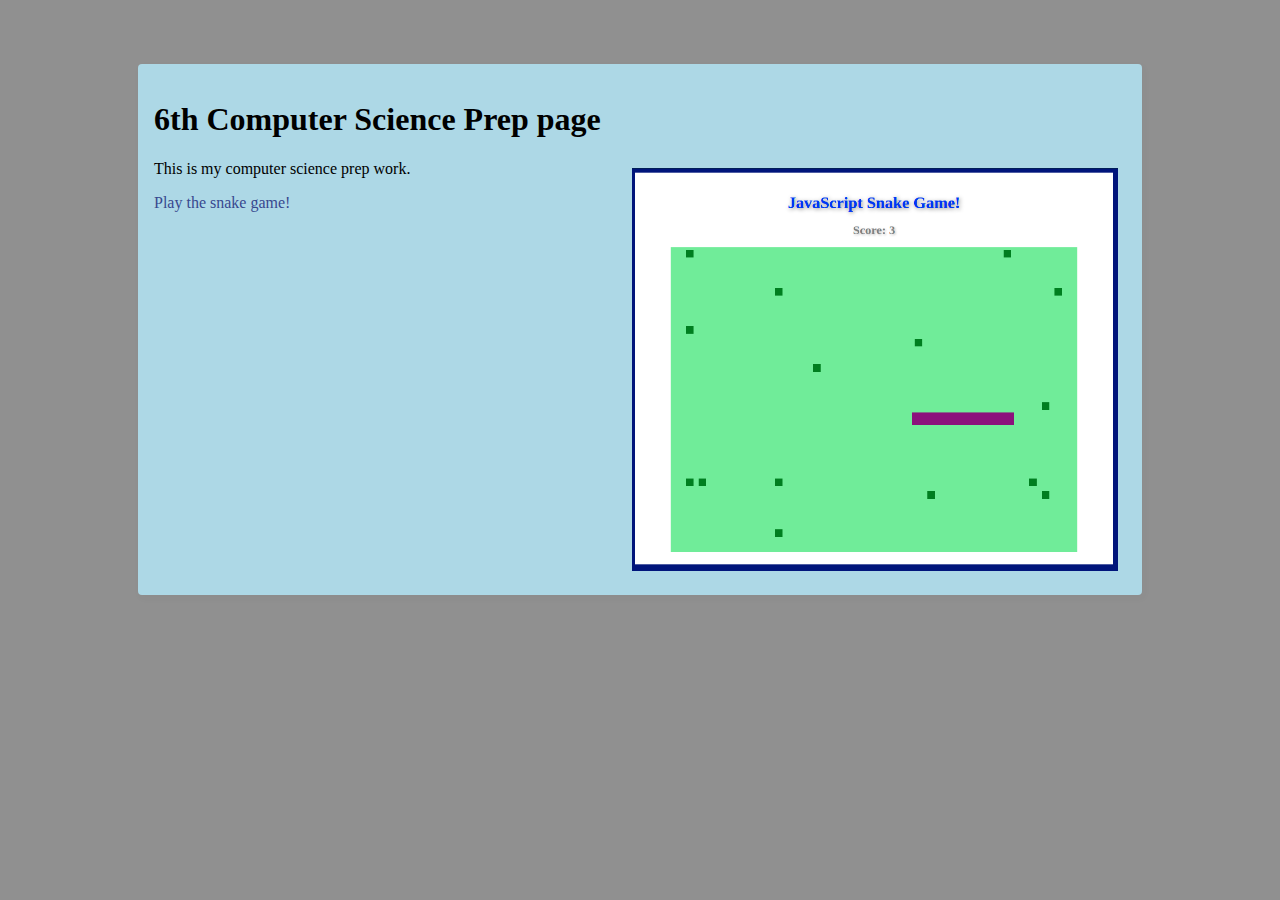
<file: index.html>
<!DOCTYPE html>
<html lang="en">

<head>
    <meta charset="UTF-8">
    <meta http-equiv="X-UA-Compatible" content="IE=edge">
    <meta name="viewport" content="width=device-width, initial-scale=1.0">
    <title>Document</title>
    <link rel="stylesheet" href="style.css">
</head>

<body>
    <div id="container">
        <h1>6th Computer Science Prep page</h1>
        <img class="side" src="EmbedImg.png" alt="Snake game" />
        <p>This is my computer science prep work.</p>
        <a href="snake.html">Play the snake game!</a>
    </div>
</body>

</html>
</file>
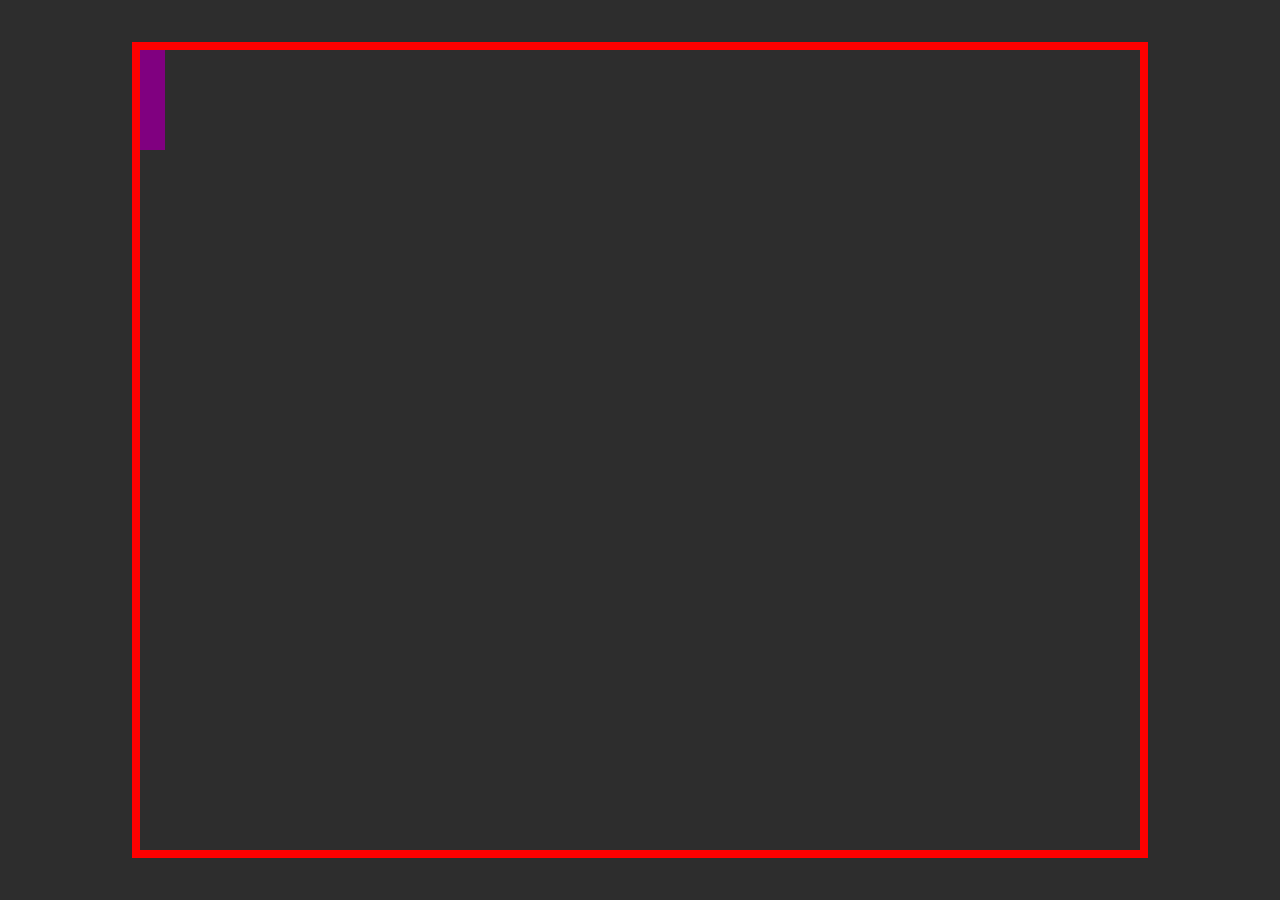
<file: snake.html>
<!doctype html>

<html lang="en">

<head>

    <meta charset="utf-8">
    <title>Getting Ready Days 2020</title>

    <script defer src="scripts.js"></script>

    <style>
        html {
            height: 100vh;
            width: 100vw;
            margin: 0;
            padding: 0;
            overflow: hidden;
            background: #2d2d2d
        }

        canvas {
            position: absolute;
            top: 50%;
            left: 50%;
            transform: translate(-50%, -50%);
            /* height: 100%; */
            max-height: 100%;

            /* width: auto; */
            max-width: 100%;

            border: red;
            border-width: 8px;
            border-style: solid;
        }

        #score {
            float: right;
            color: purple;
            font-family: sans-serif;
        }
    </style>
</head>

<body>

    <div id="pageContent">

        <span id="score"></span>

        <canvas id="snakeCanvas" />

    </div>

</body>

</html>
</file>
<file: style.css>
body,
html {
    background-color: rgb(144, 144, 144);
    font-family: 'Times New Roman', Times, serif;
    font-size: medium;

    margin: 0;
    padding: 0;
    text-align: justify;
}

#container {
    background-color: lightblue;
    width: max-content;
    max-width: 80%;
    margin: 4em auto;
    padding: 1em;
    border-radius: 4px;
    box-shadow: 2px 3px 7px 2px rgba(0, 0, 0, 0.02);
    overflow: auto;
    border-style: outset;
    border: lightblue;
    border-width: 4px;
}

a:link,
a:visited {
    color: #38488f;
    text-decoration: none;
}

.side {
    float: right;
    max-width: 50%;
    max-height: 50%;
    margin: 8px;
}
</file>
